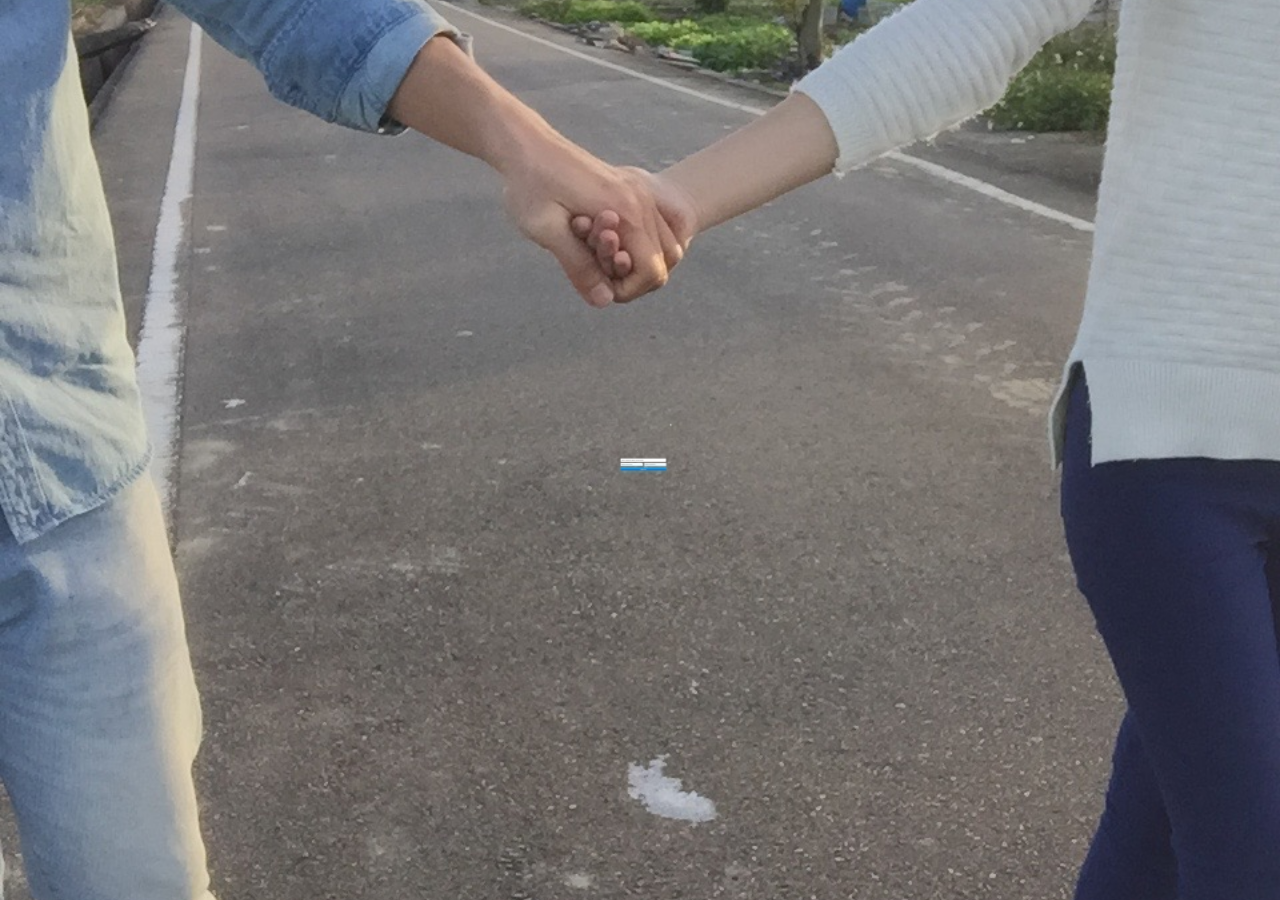
<file: wedding-famous/WebContent/index.htm>
<!DOCTYPE HTML>
<html>
<head>
<title>famo.us</title>
<meta name="viewport"
	content="width=1024, maximum-scale=1, user-scalable=no" />
<meta name="apple-mobile-web-app-capable" content="yes" />
<meta name="apple-mobile-web-app-status-bar-style" content="black" />

<!-- startup images, icon images and favicons-->
<!-- https://www.youtube.com/watch?v=fzBC20B5dsk -->
<!-- example http://periodic.famo.us/ -->
<link rel="apple-touch-startup-image"
	href="content/app/background-startup-landscape.jpg"
	media="screen and (min-device-width: 481px) and (max-device-width: 1024px) and (orientation:landscape)" />
<link rel="apple-touch-startup-image"
	href="content/app/background-startup-portrait.jpg"
	media="screen and (min-device-width: 481px) and (max-device-width: 1024px) and (orientation:portrait)" />
<link rel="apple-touch-icon-precomposed" href="content/app/icon.png" />
<link rel="icon" href="favicon.ico" type="image/png" />

<link rel="stylesheet" type="text/css" href="css/famous.css" />
<link rel="stylesheet" type="text/css" href="css/app.css" />
<link rel="stylesheet" type="text/css" href="css/photo.css" />
<!-- <script type="text/javascript" src="js/lib/classList.js"></script> -->
<!-- <script type="text/javascript" src="js/lib/requestAnimationFrame.js"></script> -->
<script type="text/javascript" src="js/app.js"></script>
<style type="text/css">
.video {
	position:relative;
	top:-120px;
    left:-40px;
}
</style>
<script type="text/javascript">
// var backPlayFlag = false;
// function draw(v,content,canvas,w,h,div) {
//     if(v.paused || v.ended) {
//     	backPlayFlag = false;
//     	return false;
//     }
//     content.drawImage(v,0,0,w,h);
//     var url = canvas.toDataURL();
//     div.style.backgroundImage = 'url('+url+')';
//     setTimeout(draw,10,v,content,canvas,w,h,div);
// }
function hasCls(element,selector) {
	for(var cls in element.classList) {
		if(element.classList[cls] == selector) {
			return true;
		}
	}
	return false;
}

</script>
</head>
<body>
	<div id="main" class="container"></div>
	<div id="overlay" class="container"></div>
	<video id="video" style="display:none;"  controls loop>
<!-- 	    <source src="mov/v.mp4" type="video/mp4"> -->
	</video>
<!-- 	<canvas id="c" style="display:none;" ></canvas> -->
</body>
</html>
</file>
<file: wedding-famous/WebContent/css/famous.css>
html {
    width: 100%;
    height: 100%;
    margin: 0px;
    padding: 0px;
    overflow: hidden;
    background-color: black;
}

body {
    width: 100%;
    height: 100%;
    margin: 0px;
    padding: 0px;
    font-family: Helvetica, sans-serif;
    -webkit-transform-style: flat;
    transform-style: flat;
    -webkit-font-smoothing: antialiased;
    -webkit-tap-highlight-color: transparent;
    background-color: black;
    overflow: hidden;
    -webkit-perspective: 0;
    perspective: 0;
    -webkit-transform: translateZ(-999999px);
}

.container, .container-surface, .group {
    position: absolute;
    width: 100%;
    height: 100%;
    margin: 0px;
    padding: 0px;
    -webkit-transform-style: preserve-3d;
    transform-style: preserve-3d;
    pointer-events: none;
}

.container {
    -webkit-perspective: 300px;
    perspective: 300px;
}

.group {
    -webkit-transform-origin: 0px 0px;
    transform-origin: 0px 0px;
}

.surface {
    position: absolute;
    -webkit-transform-origin: center center;
    transform-origin: center center;
    -webkit-backface-visibility: hidden;
    backface-visibility: hidden;
    -webkit-transform-style: preserve-3d;
    transform-style: preserve-3d;
    -webkit-box-sizing: border-box;
    -moz-box-sizing: border-box;
    box-sizing: border-box;
    -webkit-tap-highlight-color: transparent;
    pointer-events: auto;
    -webkit-user-select: none;
}
</file>
<file: wedding-famous/WebContent/css/app.css>
body {
    background-image: url('../content/bg.jpg');
    background-repeat: no-repeat;
    background-size: cover;
    background-position: center center;
}

.periodic-item {
    background-image: url('../content/panel-item-ticks-hq.png');
    background-repeat: no-repeat;
    background-size: 100% 100%;
    width: 120px;
    height: 160px;
	-webkit-border-radius: 3px;
	border-radius: 3px;
	-webkit-box-shadow: 0 0 12px rgba(231,254,237,0.6); 
	box-shadow: 0 0 12px rgba(231,254,237,0.6); 
    color: rgba(240,240,240,0.8);
    text-align: center;
    -webkit-backface-visibility: visible;
    backface-visibility: visible;
}

.periodic-item-hq {
    background-image: url('../content/panel-item-ticks-hq.png');
    background-repeat: no-repeat;
    background-size: 100% 100%;
    width: 360px;
    height: 480px;
	-webkit-border-radius: 9px;
	-webkit-box-shadow: 0 0 36px rgba(231,254,237,0.6); 
	border-radius: 9px;
	box-shadow: 0 0 36px rgba(231,254,237,0.6); 
    color: rgba(240,240,240,0.8);
    text-align: center;
    -webkit-backface-visibility: hidden;
    backface-visibility: hidden;
}

.periodic-item-back {
    width: 240px;
    height: 360px;
    padding: 60px 60px;
    -webkit-backface-visibility: hidden;
    backface-visibility: hidden;
    overflow: hidden; 
}

.periodic-item .number {
    position: absolute;
    top: 20px;
    right: 20px;
    text-align: right;
    font-size: 12px;
    font-weight: bold;
    text-shadow: 0 0 2.4px #3cf;
}

.periodic-item-hq .number {
    position: absolute;
    top: 62px;
    right: 60px;
    text-align: right;
    font-size: 36px;
    font-weight: bold;
    text-shadow: 0 0 7.2px #3cf;
}

.periodic-item .symbol {
    top: 40px;
    left: 0px;
    right: 0px;
    position: absolute;
    font-size: 60px;
    font-weight: bold;
    text-shadow: 0 0 10px #3cf;
}

.periodic-item-hq .symbol {
    position: absolute;
    top: 122px;
    left: 0px;
    right: 0px;
    font-size: 180px;
    font-weight: bold;
    text-shadow: 0 0 30px #3cf;
}

.periodic-item .name {
    position: absolute;
    bottom: 30px;
    left: 0px;
    right: 0px;
    font-size: 12px;
}

.periodic-item-hq .name {
    position: absolute;
    bottom: 90px;
    left: 0px;
    right: 0px;
    font-size: 36px;
}

.periodic-item .mass {
    position: absolute;
    bottom: 15px;
    left: 0px;
    right: 0px;
    font-size: 12px;
}

.periodic-item-hq .mass {
    position: absolute;
    bottom: 45px;
    left: 0px;
    right: 0px;
    font-size: 36px;
}

.caption {
    width: 200px;
    height: 32px;
    text-align: center;
    font-family: helvetica, sans-serif;
    font-size: 32px;
    text-shadow: 0 0 10px #3cf;
    -webkit-text-stroke: .2px #3cf;
    color: #fff;
}

.play-button {
    width: 200px;
    height: 200px;
    background-image: url('../content/play-button.png');
    background-repeat: no-repeat;
    background-position: center center;
    cursor: pointer;
}

.overlay-text {
    color: #fff;
    font-size: 20px;
    line-height: 20px;
    padding: 20px 20px;
    text-shadow: 0 0 10px #3cf;
    -webkit-text-stroke: .2px #3cf;
    text-align: left;
}

.info-button {
    color: #fff;
    font-size: 13px;
    line-height: 20px;
    padding: 20px 20px;
    text-align: right;
    cursor: pointer;
}

.shape-button {
    text-align: center;
    font-size: 20px;
    line-height: 30px;
    padding: 15px 15px;
    cursor: pointer;
}

.shape-button-indicator {
    pointer-events: none;
}

.shape-button-indicator-box {
    -webkit-box-shadow: 0px 0px 3px #3cf;
    box-shadow: 0px 0px 10px #3cf;
    border: 1px solid #fff;
    width: 30px;
    height: 30px;
    margin: 14px 14px;
}

.shape-button img {
    width: 30px;
    height: 30px;
}

.shape-flash {
    color: #fff;
    font-size: 50px;
    line-height: 50px;
    text-align: center;
    text-shadow: 0 0 10px #3cf;
}

.clickable-text {
    cursor: pointer;
}

.copyright {
    color: rgba(255,255,255,0.6);
    font-size: 10px;
    line-height: 20px;
    padding: 20px 20px;
    pointer-events: none;
}

.info {
    background-color: rgba(255,255,255,0.8);
    margin: 0px;
    padding: 30px;
    overflow: hidden;
    border-radius: 10px;
    color: #333;
    font-size: 20px;
    -webkit-box-shadow: 0px 0px 10px #3cf;
    box-shadow: 0px 0px 10px #3cf;
}

.info h3 {
    text-align: center;
}

.info .control {
    display: block;
    width: 100%;
    margin: 30px 0px;
    text-align: center;
}

.info button {
    font-size: 20px;
    border-radius: 5px;
    color: #fff;
    padding: 4px 10px;
    -webkit-box-shadow: inset 0 0 3px #60cbfa, 0 0 50px rgb(50,200,255, 0.5);
    text-shadow: 0 -1px rgba(0,0,0,0.5);
    border-color: #34BFF3 rgba(0,0,0,0.05) #003C8B;
    background: #34BFF3;
    background: -webkit-gradient(linear, 50% 0%, 50% 100%, color-stop(0%, #34BFF3), color-stop(100%, #074AA2));
    background: -webkit-linear-gradient(#34BFF3,#074AA2);
    background: -moz-linear-gradient(#34BFF3,#074AA2);
    background: -o-linear-gradient(#34BFF3,#074AA2);
    background: -ms-linear-gradient(#34BFF3,#074AA2);
    background: linear-gradient(#34BFF3,#074AA2);   
    filter: progid:DXImageTransform.Microsoft.gradient( startColorstr='#1e5799', endColorstr='#7db9e8',GradientType=0 ); /* IE6-9 */
    -webkit-user-select: none;
}

.obscure {
    background-color: rgba(0,0,0,0.5);
}

.bottom-bar {
    background-color: rgba(0,0,0,0.7);
    pointer-events: none;
}

.signup-box {
    background-color: rgba(23,152,202,0.7);
    border: 3px solid #fff;
    padding: 30px 60px;
    border-radius: 10px;
    color: #fff;
    font-size: 20px;
    line-height: 20px;
    -webkit-box-shadow: 0 0 20px #3cf;
    box-shadow: 0 0 20px #3cf;
    text-align: center;
}

.signup-box h3 {
    font-size: 45px;
    font-weight: normal;
    margin: 15px; 
}

.signup-box .sub {
    font-size: 13px;
    font-style: italic;
}

.signup-box p {
    text-align: right;
    padding-bottom: 1em;
}

.signup-box .experience {
    font-weight: bold;
    margin: 0;
    padding: 0;
}

.signup-hide {
    font-size: 20px;
    line-height: 80px;
    padding: 10px;
    text-align: center;
    cursor: pointer;
    color: #fff;
}

.signup-hide img {
    width: 15px;
    height: 15px;
}

.signup-show {
    font-size: 13px;
    line-height: 20px;
    padding: 3px;
    text-align: center;
    cursor: pointer;
    color: #fff;
    background-color: rgba(23,152,202,0.7);
    border-radius: 3px 3px 0px 0px;
    border-top: 1px solid #fff;
    border-left: 1px solid #fff;
    border-bottom: none;
    border-right: 1px solid #fff;
}

.signup {
    text-align: center;
    margin-left: 10px;
}

.signup p {
    padding: 0px 30px 20px 30px;
    margin: 0;
    color: #fff;
}

.signup input {
    border: 1px solid #fff;
    border-radius: 5px;
    font-size: 15px;
    margin: 20px 10px;
}
.input {
    float: left;
    margin-left: 110px;
}

.signup input[type=text] {
    -webkit-appearance: none;
    width: 400px;
    height: 20px;
    padding: 5px;
    margin: 5px;
    float: left;
    background-color: #fff;
    border: none;
    -webkit-box-shadow: inset 0 0 3px #000;
    box-shadow: inset 0 0 3px #000; 
}
.signup input[type=text].half  {
    width: 190px;
}

.signup input[type=submit] {
    width: 410px;
    height: 30px;
    clear: both;
    float: left;
    color: #fff;
    padding: 4px;
    margin-left: 115px;
    margin-top: 5px;
    -webkit-box-shadow: inset 0 0 3px #60cbfa, 0 0 50px rgb(50,200,255, 0.5);
    box-shadow: inset 0 0 3px #60cbfa, 0 0 50px rgb(50,200,255, 0.5);
    text-shadow: 0 -1px rgba(0,0,0,0.5);
    border-color: #34BFF3 rgba(0,0,0,0.05) #003C8B;
    background: #34BFF3;
    background: -webkit-gradient(linear, 50% 0%, 50% 100%, color-stop(0%, #34BFF3), color-stop(100%, #074AA2));
    background: -webkit-linear-gradient(#34BFF3,#074AA2);
    background: -moz-linear-gradient(#34BFF3,#074AA2);
    background: -o-linear-gradient(#34BFF3,#074AA2);
    background: -ms-linear-gradient(#34BFF3,#074AA2);
    background: linear-gradient(#34BFF3,#074AA2);   
    filter: progid:DXImageTransform.Microsoft.gradient( startColorstr='#1e5799', endColorstr='#7db9e8',GradientType=0 ); /* IE6-9 */
    cursor: pointer;
}

.signup .tweet-button {
    text-align: center;
}

.signup .tweet-button a {
    display: inline-block;
    padding: 0 7px 0 28px;
    background: url('https://twitter.com/favicons/favicon.ico') 7px center no-repeat, -webkit-linear-gradient(top, #fff, #dedede);
    background: url('https://twitter.com/favicons/favicon.ico') 7px center no-repeat, -moz-linear-gradient(top, #fff, #dedede);
    border: 1px solid #ccc;
    border-radius: 3px;
    color: #333;
    font-family: 'Helvetica Neue', Arial, sans-serif;
    font-size: 13px;
    height: 26px;
    font-weight: bold;
    text-decoration: none;
    text-shadow: rgba(255, 255, 255, 0.5) 0px 1px 0px;
    line-height: 26px;
}

.signup-error {
    color: #fc0;
    font-size: 18px;
    text-align: center;
}

.jobs-button {
    text-align: right;
}

a, a:visited {
    color: #fff;
    text-decoration: none;
}

#overlay {
    background-image: -webkit-radial-gradient(rgba(0,0,0,0), rgba(0,0,0,0.5));
    -webkit-transform: translateZ(999px);
    -webkit-perspective: 0px;
    perspective: 0px;
}

@media only screen and (min-device-width: 768px) and (max-device-width: 1024px),
       only screen and (max-device-width: 480px) {
    #overlay { -webkit-transform: translateZ(99999px); }
}
</file>
<file: wedding-famous/WebContent/css/photo.css>
.my1 {
	background-image: url('../content/bg.jpg');
}
.my2 {
	background-image: url('../img/IMG_3626.JPG');
}
</file>
